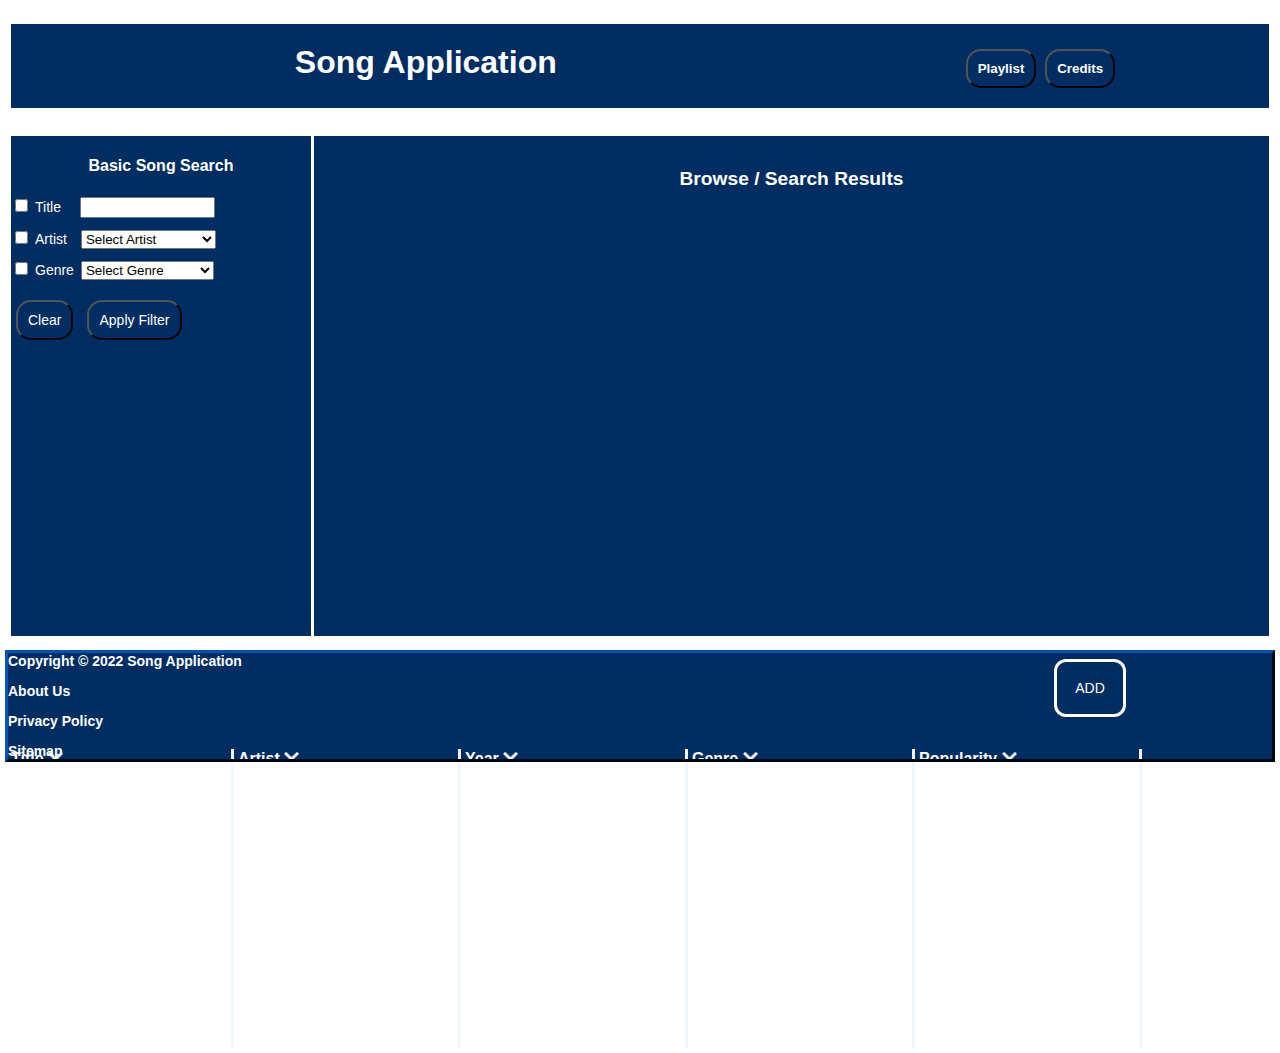
<file: index.html>
<!DOCTYPE html>
<html>
    <head>
        <meta charset ="utf-8"/>
        <title>Assignment 2</title>
        <link rel ="stylesheet" href = "asg2.css">
        <script src="assign2.js"></script>
    </head>

<body>

<div id = "mainView">
<h1> Song Application
<button id ="playListButton"class="topButton">Playlist</button>

<button id ="creditButton" class ="topButton">Credits</button>
</h1>

<div id ="creditPopup" class ="hide">
    <p>Pelvain Dhanda & Nimrat Brar</p>
    <p>Github Repo</p>
</div>

<div id ="songSearch">
    <h4>Basic Song Search</h4>

    <div id = "filter">

        <div id ="one">
        <input type="checkbox" value="title" id="titleSearch">
        <label class ="labelStyle" for="titleSearch">Title</label>
        <input id ="titleInput" type="text">
        </div>

        <div id ="two">
        <input type="checkbox" value ="artist" id ="artistSearch">
        <label class ="labelStyle" for ="artistSearch">Artist</label>
        <select id="pickArtist">
            <option value="none">Select Artist</option> 
        </select>
        </div>

        <div id = "three">
        <input type="checkbox" value ="genre" id ="genreSearch">
        <label class = "labelStyle" for ="genreSearch">Genre</label>
        <select id ="pickGenre">
            <option value="none">Select Genre</option>    
        </select>
        </div>
    </div>
    <button class ="filterBttmButton" id = "clearButton"> Clear</button>
    <button class ="filterBttmButton" id = "applyFilterButton">Apply Filter</button>
</div>


<div id ="results">
    <h5> Browse / Search Results
    <button id ="addButton">ADD</button>
    </h5>

   <div class="songStruct" id="titleResult">Title
    <img src = "arrow.png" alt = arrow width = "15" height = "15">
    <ul id = "titleResultList" class="resultList">
  
    </ul>
   </div>

   <div class ="songStruct" id="artistResult">Artist
    <img src = "arrow.png" alt = arrow width = "15" height = "15">
    <ul id = "artistResultList" class="resultList">
       

    </ul> 
   </div>

   <div class = "songStruct" id ="yearResult">Year
    <img src = "arrow.png" alt = arrow width = "15" height = "15">
    <ul id = "yearResultList" class="resultList">
        
    </ul>
   </div>

   <div class ="songStruct" id ="genreResult">Genre
    <img src = "arrow.png" alt = arrow width = "15" height = "15">
    <ul id = "genreResultList" class="resultList">
  
    </ul>
   </div>

   <div class = "songStruct" id="popularityResult">Popularity
    <img src = "arrow.png" alt = arrow width = "15" height = "15">
    <ul id ="popularityResultList" class="resultList">
      

    </ul>
   </div>

</div>

<footer id ="mainViewFooter">
    <a href ="#"><p>Copyright &copy; 2022 Song Application</p></a>
    <a href ="#"><p>About Us</p></a>
    <a href ="#"><p>Privacy Policy</p></a>
    <a href ="#"><p>Sitemap</p></a>
</footer>

</div>

<div id = "singleView">
<h2> Single Song View
<button id ="closeSingle" class="topButtonSingle">Close View</button>
<button id ="creditButtonSingle"  class ="topButtonSingle">Credits</button>
</h2>

<div id="song_info">
    <div>Song Information</div>
    <p>Analysis data:</p>
    <ul>
        <!--display song info-->
    </ul>
</div>

<div id="radar_chart">
    <h1>Radar Chart</h1>
    <!--display chart-->
</div>
</div>

<div id = "playlistView">
<h3> PlayList View</h3>
</div>

</body>

</html>
</file>
<file: asg2.css>
.hide{
    display:none;
}
#mainView h1 {
  border-style: solid; 
  text-align: center;
  font-family: Helvetica, Arial, sans-serif;
  padding: 20px;
  padding-left: 150px;
  background-color: #002D62;
  color: white;

}
#creditPopup{
    width: 100px;
    height: 80px;
    border-radius: 5px; 
    border-style:solid;
    border-color: #fff;  
    color:white;
    background-color:#002D62;
    margin-left: 1150px;
    position: absolute;
    

}

#creditPopup p{
    font-family:Helvetica, Arial, sans-serif;
    font-weight: thin;
    font-size: 10px;
    color: #fff;
    text-align: center;
    border-radius: 6px;
    padding: 5px;
    margin: 5px;
}

#mainView .topButton{
    background-color: #002D62;
    color: white;
    border-radius: 15px;
    padding: 10px;
    font-family: Helvetica, Arial, sans-serif;
    font-weight: 900;

}


#playListButton{
    margin-left: 400px;
}

#songSearch {

    border-style:solid;
    background-color: #002D62;
    color: white;
    height: 500px;
    width: 300px;
    float:left;

}

#songSearch h4{
    font-family: Helvetica, Arial, sans-serif;
    font-weight: 900;
    text-align: center;
    
  
}

#results{
    border-style:solid;
    background-color: #002D62;
    color: white;
    height: 500px;
    

}

#results h5{
    font-family: Helvetica, Arial, sans-serif;
    font-weight: 900;
    text-align: center;
    font-size: larger;

}

#mainViewFooter{
    width: 100%;
    background-color:  #002D62;
    border-style: 2px solid white;
    outline-style:outset;
    outline-color:#002D62; ;
}

#mainViewFooter a:link, a:visited, a:hover, a:active{
text-decoration: none;
color:white;
}

#mainViewFooter a p{
    font-size: 14px;
    font-family: Helvetica, Arial, sans-serif;
    color: white;
    font-weight: 900;

}

.labelStyle{
    font-size: 14px;
    font-family: Helvetica, Arial, sans-serif;
    color: white;
}

.filterBttmButton{
    font-size: 14px;
    font-family: Helvetica, Arial, sans-serif;
    margin-top: 20px;
    margin-right: 5px;
    margin-left: 5px;
    padding: 10px;
    border-radius: 15px;
    background-color:#002D62;
    color: white;
    text-align: center;
}
#titleInput{
    margin-left: 15px;
    width: 127px;
}

#pickArtist{
    display: inline-block;
    margin-left: 10px;
    width: 135px;
}
#pickGenre{
    display: inline-block;
    margin-left: 3px;
    width: 133px;
}
#one{
    display: block;

}

#two{
    display: block;
    margin-top: 10px;
    margin-bottom: 10px;

}

#three{
    display: block;
}

.songStruct{

    display:inline-block;
    color: white;
    font-size: medium;
    font-weight: 700;
    font-family: Helvetica, Arial, sans-serif;
    height: 300px;
    width: 220px;
    overflow-y: scroll;
}

.songStruct li{
    padding: 8px;
    overflow-x: hidden;
}


#popularityResult{
    
    border-right: solid;
    border-right-color: aliceblue;  
}
#genreResult{
    border-right: solid;
    border-right-color: aliceblue;
    
}

#yearResult{
    border-right:solid;
    border-right-color: aliceblue;

}


#artistResult{

    border-right: solid;
    border-right-color: aliceblue; 
}


#titleResult{
    border-right: solid;
    border-right-color: aliceblue;
}
.resultList{
    list-style: none;
       
}

.resultList li{
    margin: 5px;
    margin-right: 10px;
    padding: 5px;
}


#addButton{
    display:inline-block;
    font-size: 14px;
    font-family: Helvetica, Arial, sans-serif;
    margin-top: 20px;
    margin-left: 900px;
    padding: 18px;
    border-radius: 12px;
    color: white;
    text-align: center;
    font-weight: 500;
    border: solid;
    border-width: medium;
    border-color: white;
    background-color: #002D62;
}
#singleView{
    display: none;
}

#singleView h2 {
    border-style: solid; 
    text-align: center;
    font-family: Helvetica, Arial, sans-serif;
    padding: 20px;
    padding-left: 150px;
    background-color: #002D62;
    color: white;
    font-weight: 900;
}

.topButtonSingle{
    background-color: #002D62;
    color: white;
    border-radius: 15px;
    padding: 10px;
    font-family: Helvetica, Arial, sans-serif;
    font-weight: 750;
  
    
}


#closeSingle{
    margin-left: 400px;
}
#playlistView {
    display: none;
}
</file>
